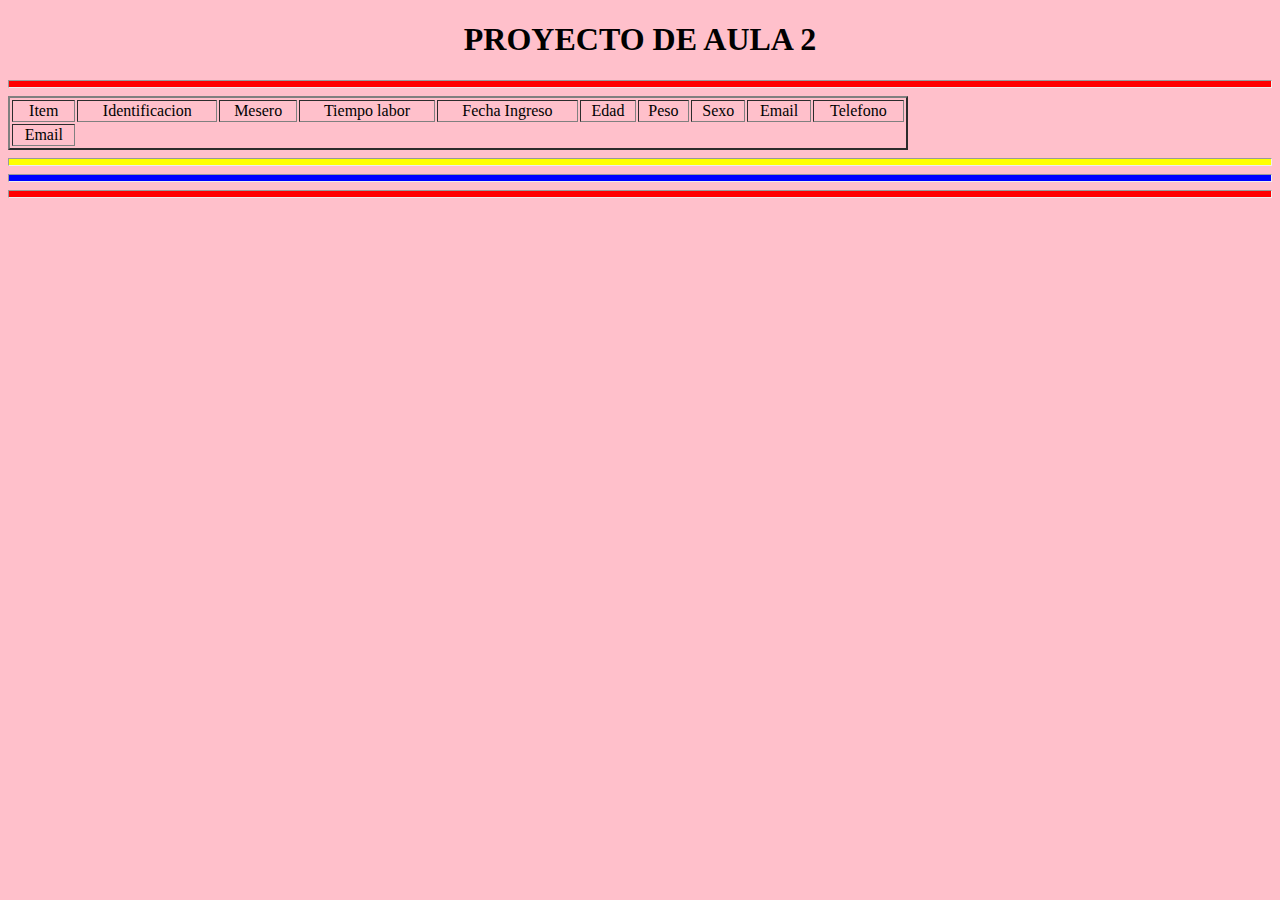
<file: john.html>
<!DOCTYPE html>

<html lang="en">

	<head>
		<title> GITHUB </title>
		
		
	</head>

	<body bgcolor="pink">

		<h1> <CENTER> PROYECTO DE AULA 2 </h1>

		<hr style="height:6px;color;red; background-color:red;"/>	
		
		<form action= "ingresar.jsp" method= "post">
			
						
			<table border=2 width=900> 
			
				<tr>
					<td> <center> Item </td>
					<td> <center> Identificacion </td>
					<td> <center> Mesero </td>
					<td> <center> Tiempo labor </td>
					<td> <center> Fecha Ingreso </td>
					<td> <center> Edad </td>
					<td> <center> Peso </td>
					<td> <center> Sexo </td>
					<td> <center> Email </td>
					<td> <center> Telefono</td>
										
				</tr>
					<td> <center> Email </td>

			</table>

				<hr style="height:6px;color;red; background-color:yellow;"/>
				<hr style="height:6px;color;red; background-color:blue;"/>
				<hr style="height:6px;color;red; background-color:red;"/>


		
								
				
			
		</form>

		</body>



</html>
</file>
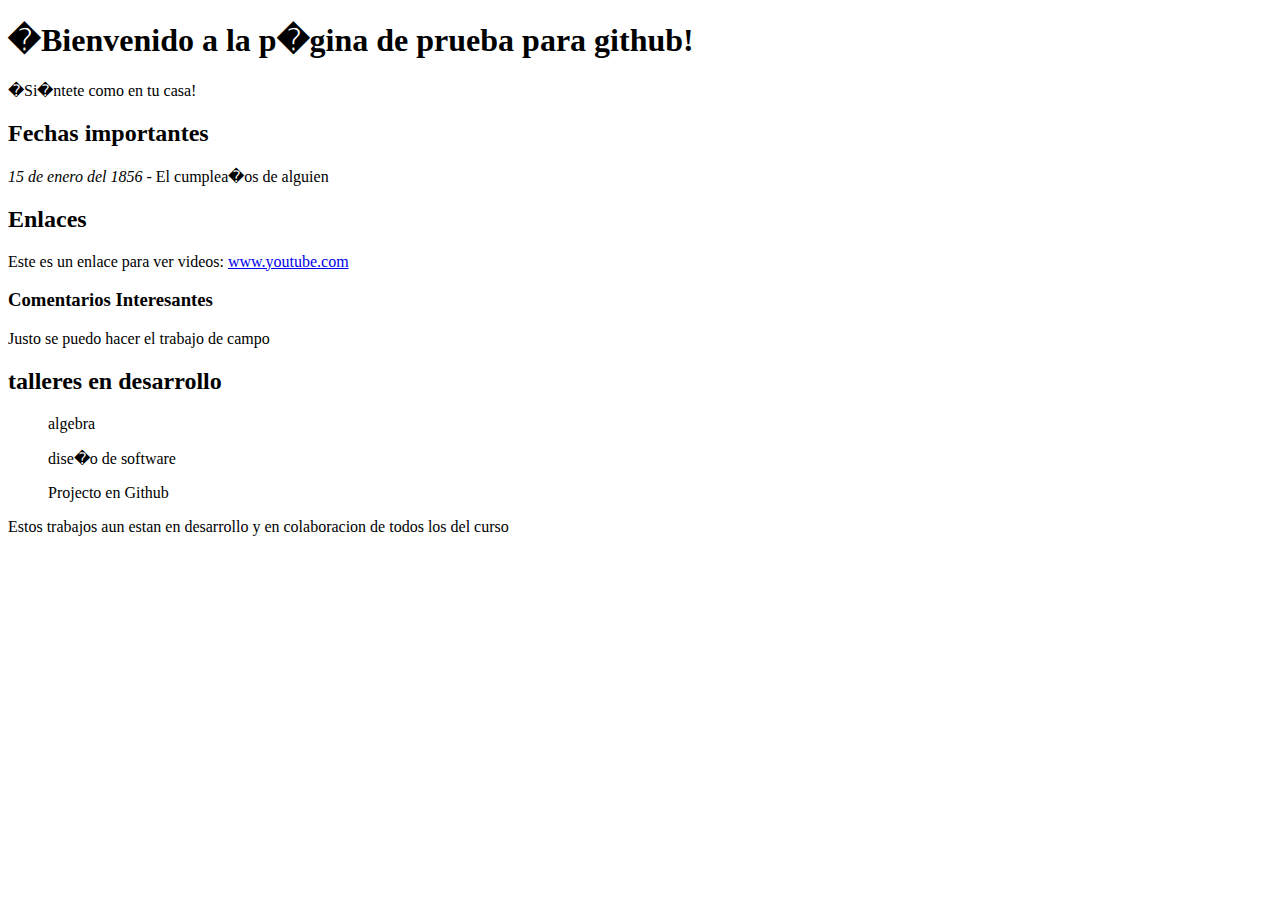
<file: Pagina web jonathan/Jonathan.html>
<!DOCTYPE html>
<html>
 
<head>
<title>Pagina para github!</title>
</head>
 
<body>
 
<h1>�Bienvenido a la p�gina de prueba para github!</h1>
<p>�Si�ntete como en tu casa!</p>
 
<h2>Fechas importantes</h2>
<p><i>15 de enero del 1856</i> - El cumplea�os de alguien</p>
 
<h2>Enlaces</h2>
<p>Este es un enlace para ver videos: <a href="www.youtube.com">www.youtube.com</a></p>
 
<h3>Comentarios Interesantes</h3>
<p>Justo se puedo hacer el trabajo de campo</p>

<h2>talleres en desarrollo</h2>
<ol>algebra</ol>
<ol>dise�o de software</ol>
<ol>Projecto en Github</ol>

<p>Estos trabajos aun estan en desarrollo y en colaboracion de todos los del curso</p>





</body>
</html>
</file>
